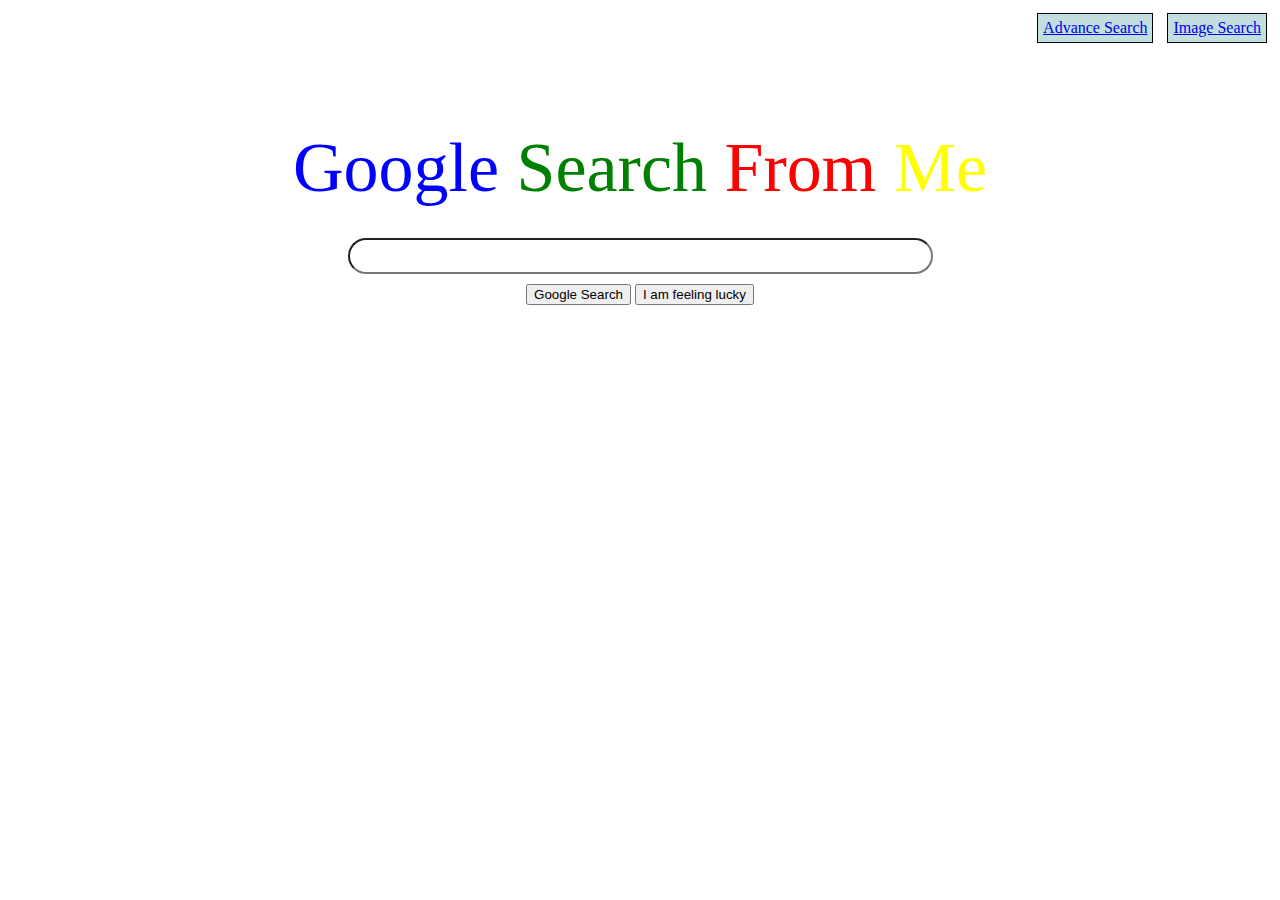
<file: Proyectos/Project0/Index.html>
<!DOCTYPE html>
<html>
    <head>  
        <title> Google Search</title>
        <style>
            .Page{
                display: block;
                display: inline-block;
                margin: 5px;
                padding: 5px;
                border: 1px solid black;
                background-color: rgb(194, 222, 223);
            }
            .Button {
                text-align: right;
            }
            #Title{
                margin:  30px;
                margin-top: 80px;
                font-size: 70px;
                text-align: center;
                display: block;
            }
            #Go{
                color: blue;
                display: inline-block
            }
            #Sea{
                color: green;
                display: inline-block
            }
            #Fro{
                color: red;
                display: inline-block
            }
            #Me{
                display: inline-block;
                color: yellow;
            }
            .click{
                text-align: center; 
                
                         
            }
            .Searcher{
                border-radius: 20px;
                height:30px
            }
            .Searcher:focus{
                border-color: blue;
                outline: none;
            }
            .Button2{
                display: block;
                display: inline-block;
            }
            .Button3{
                margin-top: 10px;
            }
           
        </style> 
    </head>
    <body>
        <div class="Button">
            <div class="Page">
                <a href="file:///D:\Mis Documentos\Harvard\Dariojpenna-github.io/AdvanceSearch.html"> Advance Search  </a>
            </div>
            <div class="Page">
                <a href="file:///D:\Mis Documentos\Harvard\Dariojpenna-github.io/Images.html">Image Search</a>
            </div>
        </div>
        <div id="Title">
            <div id="Go">Google</div>
            <div id="Sea">Search</div>
            <div id="Fro">From</div>
            <div id="Me">Me</div>
        </div>
        <div class="click">
            <form action="https://www.google.com/search">
                <div>
                    <input class="Searcher" type="text"  name ='q' size=70xp>
                </div>
                <div class="Button2">
                    <input class="Button3" type="submit" value="Google Search">
                    <form action="https://google.com/doodles">
                        <input type="submit" name="btnI" Value="I am feeling lucky">                   
                    </form>
                </div>
            </form>
            
        </div>       
    </body>
</html>
</file>
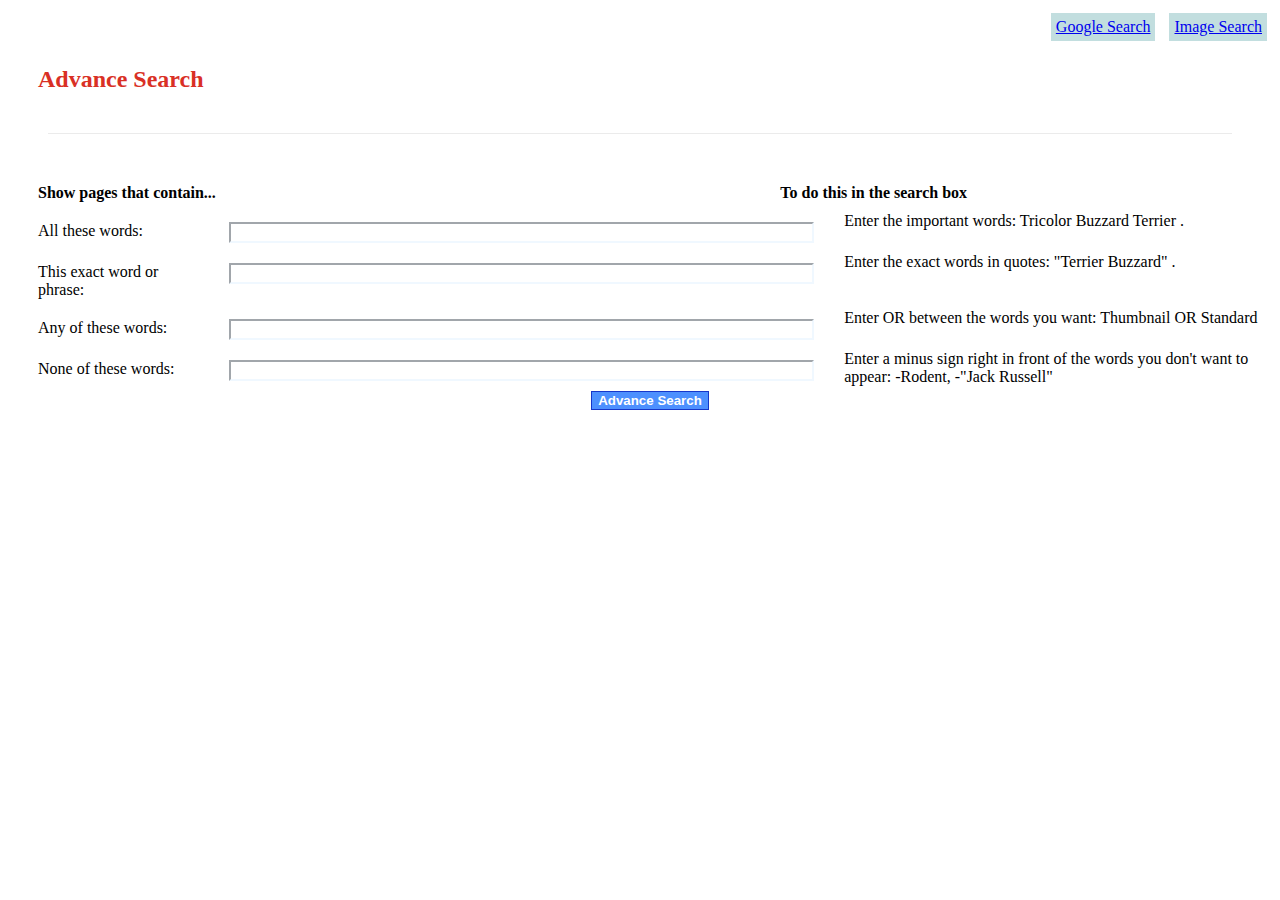
<file: Proyectos/Project0/AdvanceSearch.html>
<!DOCTYPE html>
<html>
    <head>  
        <title>Advance Search</title> 
        <link rel="stylesheet" href="StyleAdvance.css">
    </head>
    <body>
        <div class="Button">
            <div class="Page">
                <a href="file:///D:\Mis Documentos\Harvard\Dariojpenna-github.io/Index.html">Google Search</a>
            </div>
            <div class="Page">
                <a href="file:///D:\Mis Documentos\Harvard\Dariojpenna-github.io/Images.html">Image Search</a>
            </div>       
        </div>
        <div id="Barra">
            <h2> <b>Advance Search</b></h2>
        </div>
        <div class="Border"></div>
        <div class="kk">
            <form action="https://google.com/search">
                
                <div class="s">
                    <div class="ff"><b>Show pages that contain...</b> </div>
                    <div class="i"></div>
                    <div class="fff"><b> To do this in the search box</b></div>
                </div>
                <div class="s">
                    <div class="f">All these words:</div>
                    <div class="i">
                        <input class="cla" type="text" name="as_q"  size="70">
                    </div>
                    <div id="bb">Enter the important words: Tricolor Buzzard Terrier .</div>
                </div>
                <div class="s">
                    <div class="f">This exact word or phrase:</div>
                    <div class="i"><input class="cla" type="text" name="as_epq" size="70"  ></div>
                    <div>Enter the exact words in quotes: "Terrier Buzzard" .</div>
                </div>
                <div class="s">
                    <div class="f">Any of these words:</div>
                    <div class="i"><input class="cla" type="text" name="as_oq" size="70"></div>
                    <div>Enter OR between the words you want: Thumbnail OR Standard </div>
                </div>
                <div class="s">
                    <div class="f">None of these words:</div>
                    <div class="i"><input class="cla" type="text" name="as_eq" size="70"></div>
                    <div>Enter a minus sign right in front of the words you don't want to appear: -Rodent, -"Jack Russell" </div>
                </div>
                <div id="as_Button">
                    <input class="as" type="submit" value="Advance Search">              
                </div>
            </form>
        </div>
    </body>
</html>
</file>
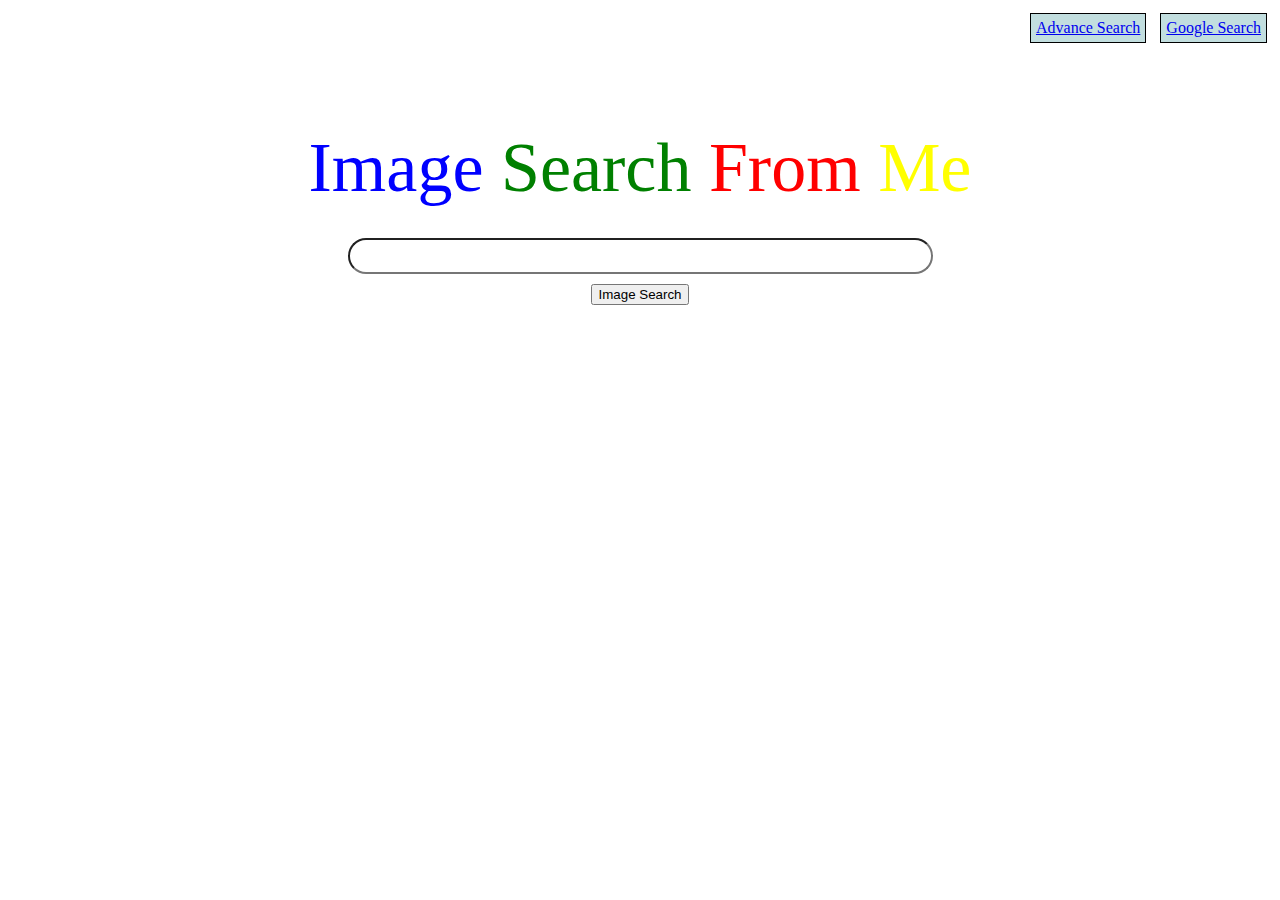
<file: Proyectos/Project0/Images.html>
<!DOCTYPE html>
<html>
    <head>  
        <title>Images</title> 
        <style>
            .Page{
                display: block;
                display: inline-block;
                margin: 5px;
                padding: 5px;
                border: 1px solid black;
                background-color: rgb(194, 222, 223);
            }
            .Button {
                text-align: right;
            }
            #Title{
                margin: 30px;
                margin-top: 80px;
                font-size: 70px;
                text-align: center;
                display: block;
            }
            #Im{
                color: blue;
                display: inline-block;
            }
            #Sea{
                color: green;
                display: inline-block;
            }
            #From{
                color: red;
                display: inline-block;
            }
            #Me{
                color: yellow;
                display: inline-block;
            }
            .Searcher{
                border-radius: 20px;
                height:30px
            }
            .Searcher:focus{
                border-color: blue;
                outline: none;
            }
            .Button2{
                margin-top: 10px;
            }
            .click{
                text-align: center; 
                         
            }
        </style>
    </head>
    <body>
        <div class="Button">
            <div class="Page">
                <a href="file:///D:\Mis Documentos\Harvard\Dariojpenna-github.io/AdvanceSearch.html">Advance Search</a>
            </div>
            <div class="Page">
                <a href="file:///D:\Mis Documentos\Harvard\Dariojpenna-github.io/Index.html">Google Search</a>
            </div>
        </div>
        <div id="Title">
            <div id="Im">Image</div>
            <div id="Sea">Search</div>
            <div id="From">From</div>
            <div id="Me">Me</div>
        </div>
        <div class="click">
            <form action="https://images.google.es/search" method="GET" >
                <div><input class="Searcher" type="text"  name="q" size=70xp aria-autocomplete="list " aria-haspopup="listbox" aria-expanded="false" role="search" autocomplete="off" autocapitalize="off" spellcheck="false"></div>
                <div><input class="Button2" type="submit" value="Image Search"></div>
                <div><input type="hidden" name="tbm" value="isch"></div>
            </form>
            
        </div>
    </body>
</html>
</file>
<file: Proyectos/Project0/StyleAdvance.css>
.Page{
    display: block;
    display: inline-block;
    margin: 5px;
    padding: 5px;
    background-color: rgb(194, 222, 223);          
}
.Button {
    text-align: right;
}
.s {
    display:grid;
    grid-template-columns:8fr 20fr 20fr;
    grid-gap : 20px;
    text-align: left;
}
.i {
    margin: 10px;
       
}
.f {
    margin: 10px;
    
}
.cla {
    border-color: aliceblue;
}
.cla:focus{
    border-color: blue;
    outline: none;
}
.as {
    background-color: #4d90fe;
    color: #fff;
    font-weight: bold;
    border: 1px solid #1637c9;
}

#Barra{
    padding-left: 20px;
    color: #d93025;
    margin-left: 10px;
}
.Border{
    margin: 40px;
    border-bottom: 01px solid #ebebeb;
}

.ff{
    margin: 10px;
    text-size-adjust: 10px;
}
#as_Button{
    text-align: center;
    
}
.fff{
    text-size-adjust: 10xp;
    margin: 10px;
}
.kk{
    padding-left: 20px;
}
</file>
